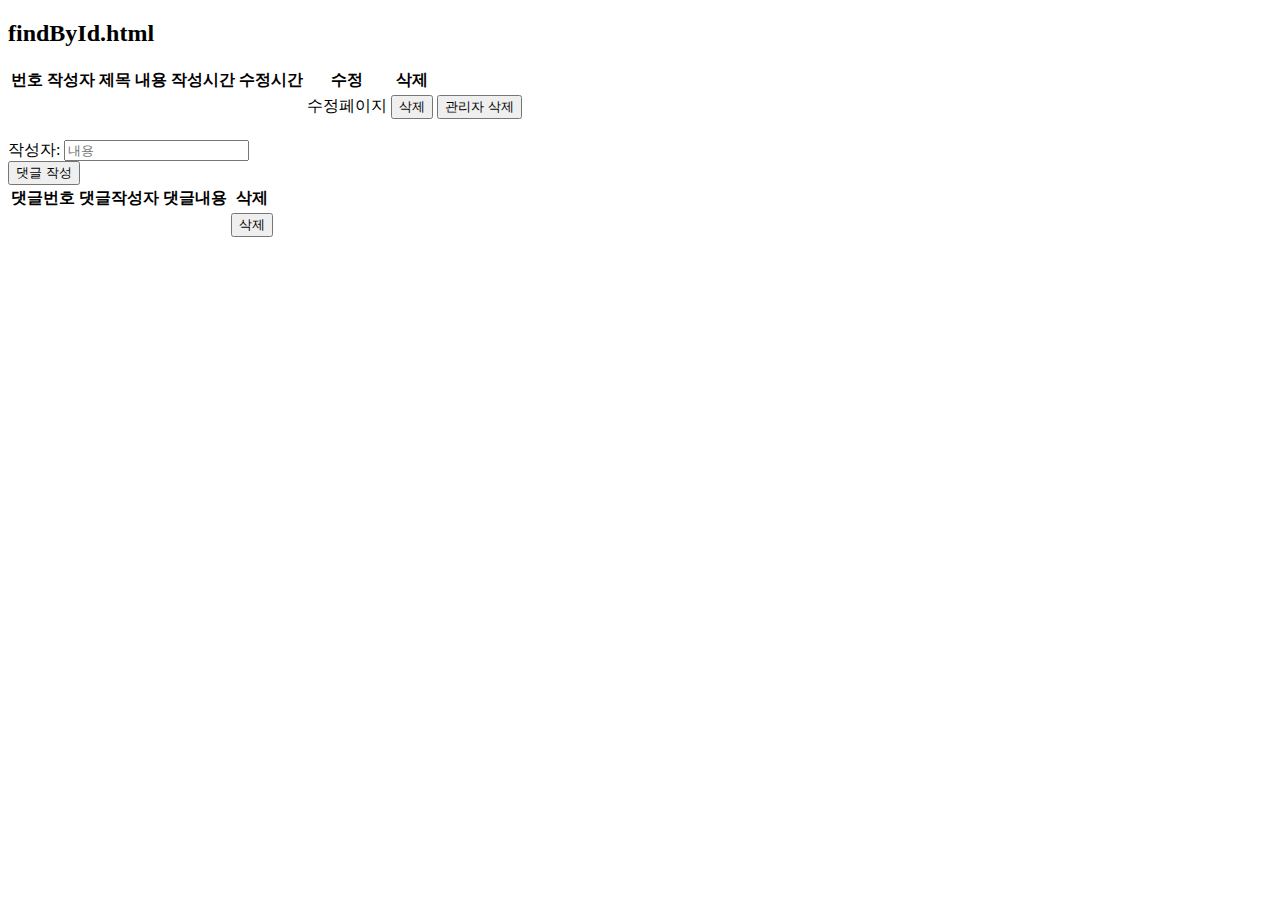
<file: src/main/resources/templates/board/findById.html>
<!DOCTYPE html>
<html lang="en" xmlns:th="http://www.thymeleaf.org">
<head>
    <meta charset="UTF-8">
    <title>Title</title>
    <script src="https://code.jquery.com/jquery-3.6.0.js"></script>
    <script>
        const boardDelete = (boardId) => {
            const reqUrl="/board/"+boardId
            $.ajax({
                type: "delete",
                url: reqUrl,
                success: function () {
                    console.log("ajax 성공")
                    location.href = "/board/"
                },
                error: function () {
                    alert("ajax 실패")
                }
            })
        }
    </script>
</head>
<style>
    img {
        width: 100%;
    }
</style>
<body>
<h2>findById.html</h2>
<table>
    <thead>
        <tr>
            <th>번호</th>
            <th>작성자</th>
            <th>제목</th>
            <th>내용</th>
            <th>작성시간</th>
            <th>수정시간</th>
            <th>수정</th>
            <th>삭제</th>
        </tr>
    </thead>
    <tbody>
        <tr>
            <td th:text="${board.boardId}"></td>
            <td th:text="${board.boardWriter}"></td>
            <td th:text="${board.boardTitle}"></td>
            <td th:text="${board.boardContents}"></td>
            <td th:text="${board.createTime}"></td>
            <td th:text="${board.updateTime}"></td>
            <td><a th:if="${board.memberId.equals(session.loginId)}" th:href="@{|/board/update/${board.boardId}|}">수정페이지</a></td>
            <td><button th:if="${board.memberId.equals(session.loginId)}" th:onclick="boardDelete([[${board.boardId}]])">삭제</button></td>
            <td><button th:if="${session.loginEmail.equals('admin')}" th:onclick="boardDelete([[${board.boardId}]])">관리자 삭제</button></td>
        </tr>
    </tbody>
</table>
<img th:src="@{|/image/${board.boardFilename}|}">

<div id="comment-write">
    <span>작성자: </span>
    <span th:text="${session.loginEmail}"></span>
    <input type="text" id="commentContents" placeholder="내용"><br>
    <button id="comment-write-btn">댓글 작성</button>
</div>

<table>
    <thead>
        <tr>
            <th>댓글번호</th>
            <th>댓글작성자</th>
            <th>댓글내용</th>
            <th>삭제</th>
        </tr>
    </thead>
    <tbody>
        <tr th:each="comment: ${comment}">
            <td th:text="${comment.commentId}"></td>
            <td th:text="${comment.commentWriter}"></td>
            <td th:text="${comment.commentContents}"></td>
            <td><button th:if="${board.memberId.equals(session.loginId)}" th:onclick="boardDelete([[${board.boardId}]])">삭제</button></td>
        </tr>
    </tbody>
</table>

</body>
<script>
    $("#comment-write-btn").click(function () {
        console.log("댓글 등록 버튼 클릭")
        const memberId = "[[${board.memberId}]]"
        const commentContents = $("#commentContents").val()
        const boardId = "[[${board.boardId}]]"
        console.log(memberId, boardId, commentContents)
        $.ajax({
            type: "post",
            url: "/comment/save",
            data: {
                "memberId" : memberId,
                "commentContents" : commentContents,
                "boardId" : boardId
            },
            dataType: "json",
            success: function (result) {
                console.log(result)
                location.reload()
            },
            error: function (result) {
                alert("ajax 실페")
            }
        })
    })
</script>
</html>
</file>
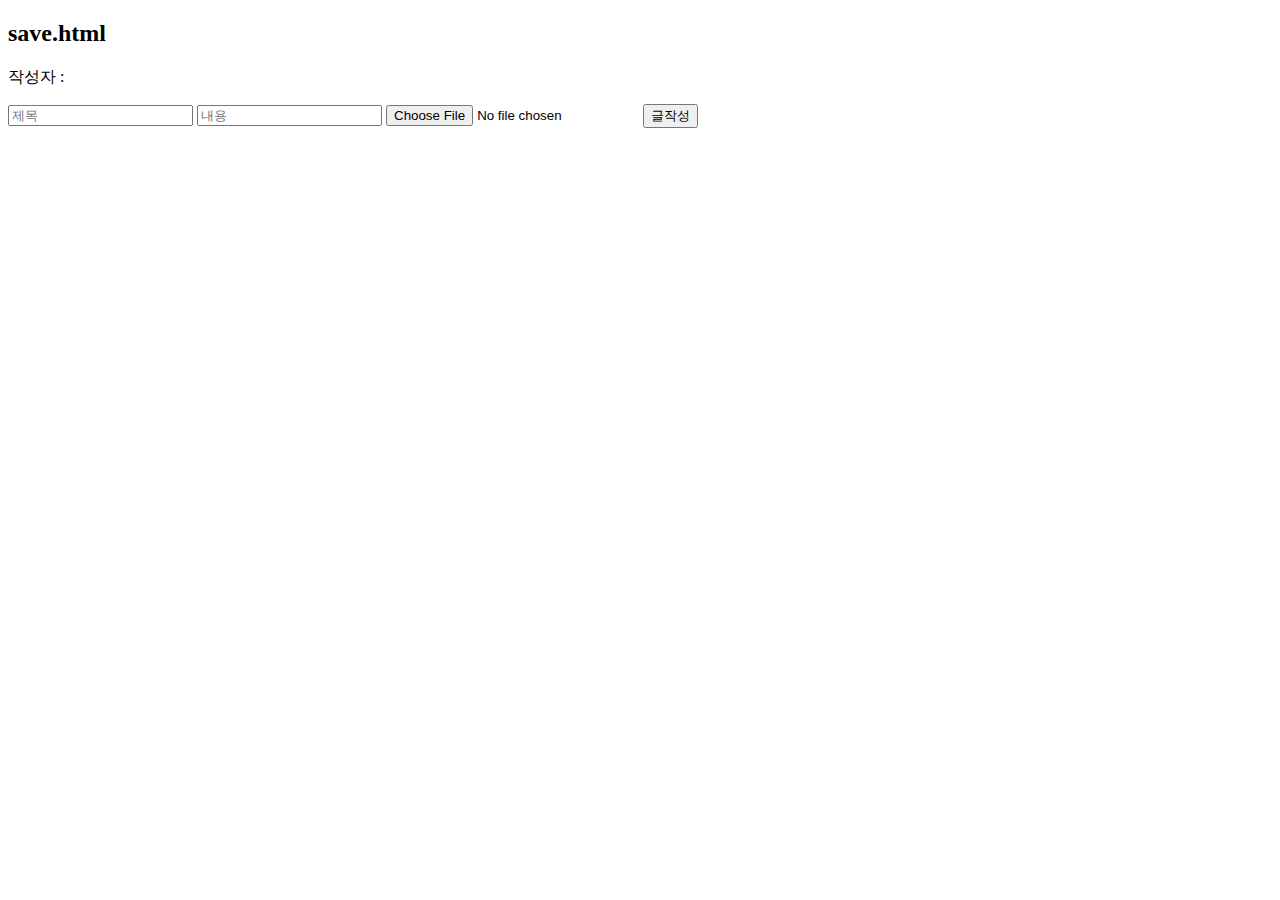
<file: src/main/resources/templates/board/save.html>
<!DOCTYPE html>
<html lang="en" xmlns:th="http://www.thymeleaf.org">
<head>
    <meta charset="UTF-8">
    <title>Title</title>
</head>
<body>
<h2>save.html</h2>
작성자 : <p th:text="${session.loginEmail}"></p>
<form action="/board/save" method="post" enctype="multipart/form-data" th:object="${board}">
    <input type="hidden" id="memberId" name="memberId" th:value="${session.loginId}" readonly>
    <input type="text" th:field="*{boardTitle}" placeholder="제목">
    <input type="text" th:field="*{boardContents}" placeholder="내용">
    <input type="file" th:field="*{boardFile}">
    <input type="submit" value="글작성">
</form>
</body>
</html>
</file>
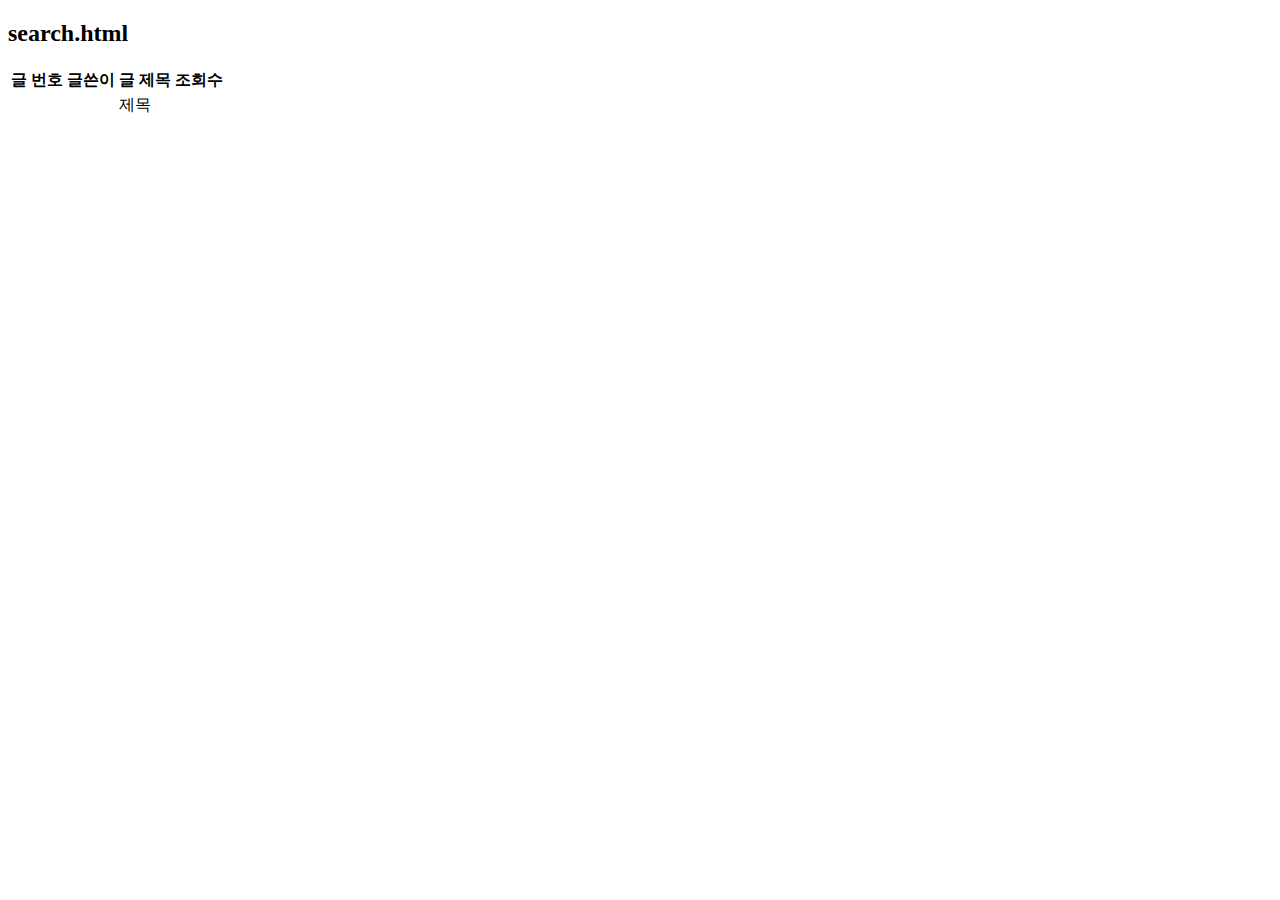
<file: src/main/resources/templates/board/search.html>
<!DOCTYPE html>
<html xmlns:th="http://www.thymeleaf.org">
<link href="https://cdn.jsdelivr.net/npm/bootstrap@5.1.3/dist/css/bootstrap.min.css" rel="stylesheet" integrity="sha384-1BmE4kWBq78iYhFldvKuhfTAU6auU8tT94WrHftjDbrCEXSU1oBoqyl2QvZ6jIW3" crossorigin="anonymous">
<script src="https://cdn.jsdelivr.net/npm/bootstrap@5.1.3/dist/js/bootstrap.bundle.min.js" integrity="sha384-ka7Sk0Gln4gmtz2MlQnikT1wXgYsOg+OMhuP+IlRH9sENBO0LRn5q+8nbTov4+1p" crossorigin="anonymous"></script>
<body class="container">

<h2>search.html</h2>

<table class="table table-hover">
    <thead>
    <tr>
        <th scope="col">글 번호</th>
        <th scope="col">글쓴이</th>
        <th scope="col">글 제목</th>
        <th scope="col">조회수</th>
    </tr>
    </thead>
    <tbody>
    <tr th:each="board: ${boardList}">
        <td th:text="${board.boardId}"></td>
        <td th:text="${board.boardWriter}"></td>
        <td><a th:href="@{|/board/${board.boardId}|}" th:text="${board.boardTitle}">제목</a></td>
        <td th:text="${board.boardHits}"></td>
    </tr>
    </tbody>
</table>
</file>
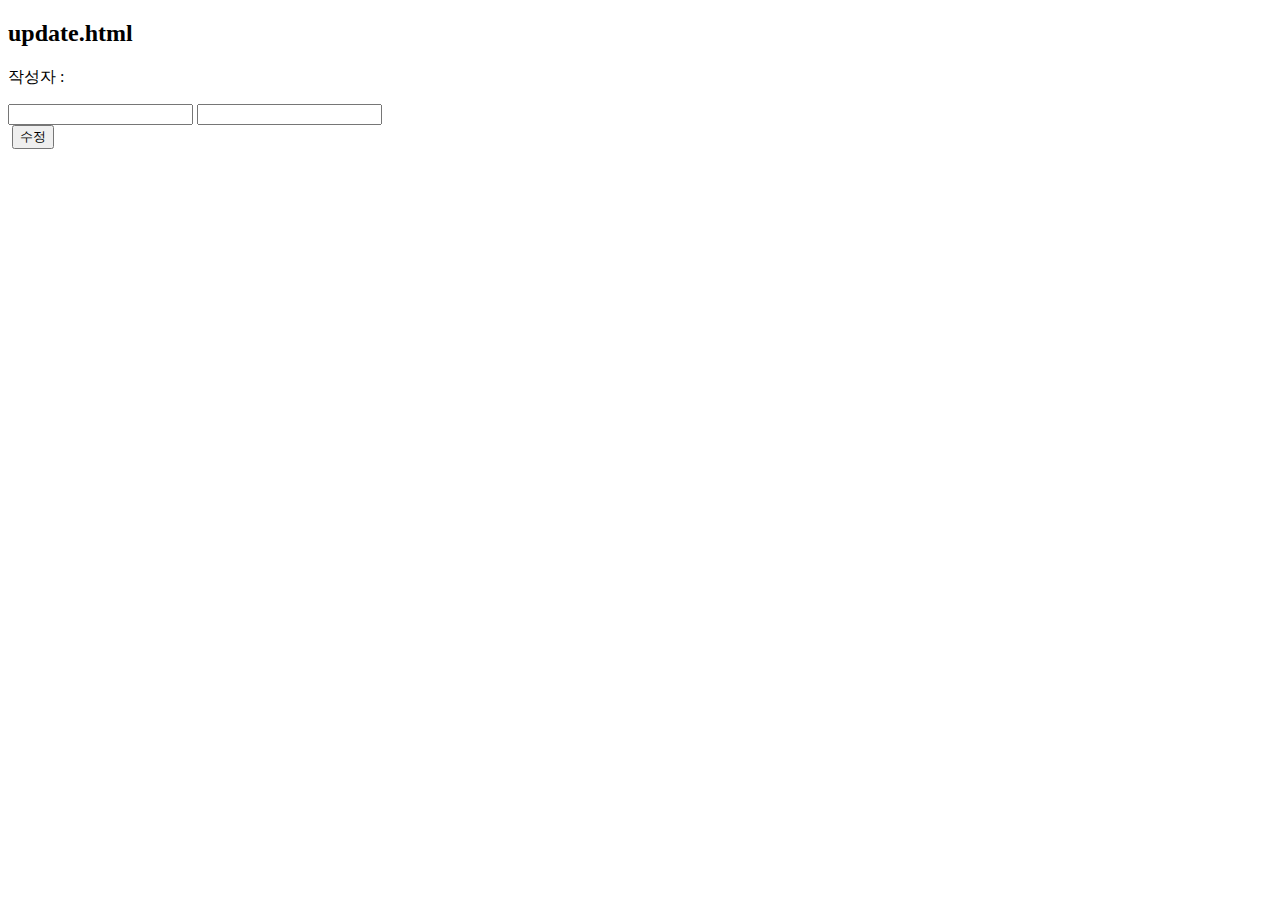
<file: src/main/resources/templates/board/update.html>
<!DOCTYPE html>
<html lang="en" xmlns:th="http://www.thymeleaf.org">
<head>
    <meta charset="UTF-8">
    <title>Title</title>
    <script src="https://code.jquery.com/jquery-3.6.0.js"></script>
    <script>
        const update = () => {
            const bid = document.getElementById("boardId").value
            const mid = document.getElementById("memberId").value
            const title = document.getElementById("boardTitle").value
            const contents = document.getElementById("boardContents").value
            const filename = document.getElementById("boardFilename").value
                const updateData = JSON.stringify({
                    boardId: bid,
                    memberId: mid,
                    boardTitle: title,
                    boardContents:contents,
                    boardFilename: filename
                })
                const reqURL = "/board/"+bid
                $.ajax({
                    type: "put",
                    data: updateData,
                    url: reqURL,
                    contentType: "application/json",
                    success: function () {
                        location.href = reqURL
                    },
                    error: function () {
                        alert("ajax 오류")
                    }
                })

        }
    </script>
</head>
<body>
<h2>update.html</h2>
작성자 : <p th:text="${session.loginEmail}"></p>
<form action="/board/mypage" method="post">
    <input type="hidden" th:value="${board.boardId}" id="boardId" name="boardId" readonly>
    <input type="hidden" th:value="${board.memberId}" id="memberId" name="memberId" readonly>
    <input type="hidden" th:value="${board.boardFilename}" id="boardFilename" name="boardFilename" readonly>
    <input type="text" th:value="${board.boardTitle}" id="boardTitle" name="boardTitle">
    <input type="text" th:value="${board.boardContents}" id="boardContents" name="boardContents">
</form>
<img th:src="@{|/image/${board.boardFilename}|}" alt="">
<button onclick="update()">수정</button>
</body>
</html>
</file>
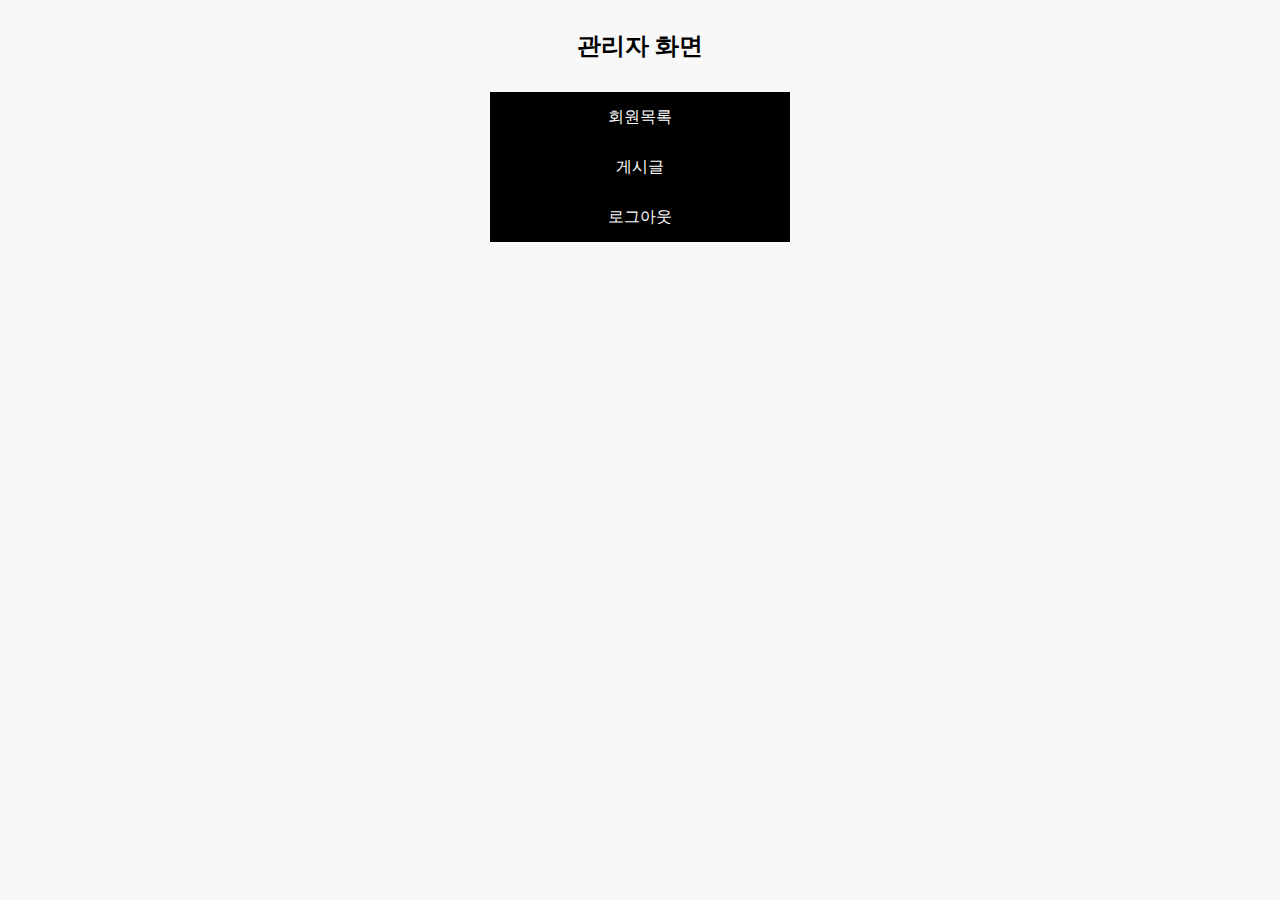
<file: src/main/resources/templates/member/admin.html>
<!DOCTYPE html>
<html lang="en">
<head>
    <meta charset="UTF-8">
    <title>Title</title>
</head>
<style>
    * {
        padding: 0;
        margin: 0;
        font-family: 'Roboto', sans-serif;
        position: relative;
        box-sizing: border-box;
    }

    li, ul, ol {
        list-style: none;
    }

    html, body {
        width: 100%;
        height: 100%;
        background-color: #f8f8f8;
    }

    body {
        overflow-x: hidden;
    }

    a:link {
        text-decoration: none;
    }

    a:visited {
        color: black;
    }

    ::selection {
        background-color: black;
        color: white;
    }

    /*::placeholder {*/
    /*    color: white;*/
    /*}*/

    .clear {
        clear: both;
    }

    .wrap {
        width: 100%;
        height: 100%;
        display: flex;
        flex-direction: column;
        align-items: center;
    }

    h2 {
        margin: 30px 0;
    }

    .wrap div {
        width: 300px;
        display: flex;
        flex-direction: column;
        align-items: center;
        background-color: black;
    }

    .wrap div a {
        width: 100%;
        height: 50px;
        color: white;
        display: flex;
        align-items: center;
        justify-content: center;
        transition: 0.3s;
    }

    .wrap div a:hover {
        background-color: #ea2328;
    }
</style>
<body>
<div class="wrap">
    <h2>관리자 화면</h2>
    <div>
        <a href="/member/">회원목록</a>
        <a href="/board/">게시글</a>
        <a href="/member/logout">로그아웃</a>
    </div>

</div>
</body>
</html>
</file>
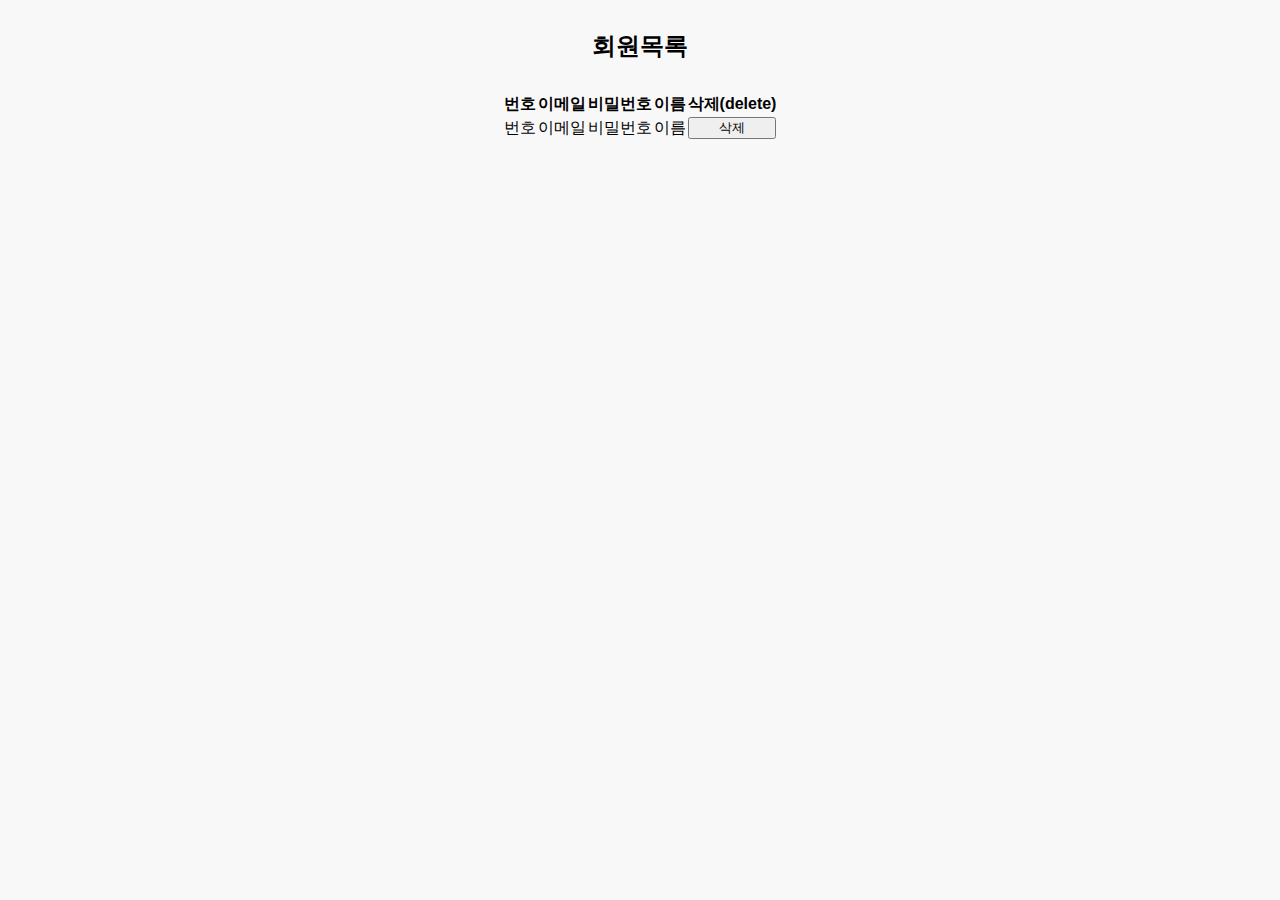
<file: src/main/resources/templates/member/findAll.html>
<!DOCTYPE html>
<html lang="en" xmlns:th="http://www.thymeleaf.org">
<head>
    <meta charset="UTF-8">
    <title>Title</title>
    <script src="https://code.jquery.com/jquery-3.6.0.js"></script>
    <script>
        function deleteById(memberId) {
            console.log(memberId)
            const reqUrl = "/member/" + memberId
            $.ajax({
                type: "delete",
                url: reqUrl,
                success: function () {
                    console.log("ajax 성공")
                    location.href = "/member/"
                },
                error: function () {
                    alert("ajax 실패")
                }

            })
        }

    </script>
</head>
<style>
    * {
        padding: 0;
        margin: 0;
        font-family: 'Roboto', sans-serif;
        position: relative;
        box-sizing: border-box;
    }

    li, ul, ol {
        list-style: none;
    }

    html, body {
        width: 100%;
        height: 100%;
        background-color: #f8f8f8;
    }

    body {
        overflow-x: hidden;
    }

    a:link {
        text-decoration: none;
    }

    a:visited {
        color: black;
    }

    ::selection {
        background-color: black;
        color: white;
    }

    /*::placeholder {*/
    /*    color: white;*/
    /*}*/

    .clear {
        clear: both;
    }

    .wrap {
        width: 100%;
        height: 100%;
        display: flex;
        flex-direction: column;
        align-items: center;
    }
    h2 {
        margin: 30px 0;
    }

    button {
        width: 100%;
    }

</style>
<body>
<div class="wrap">
    <h2>회원목록</h2>
    <div id="root"></div>
    <table>
        <thead>
        <tr>
            <th>번호</th>
            <th>이메일</th>
            <th>비밀번호</th>
            <th>이름</th>
            <th>삭제(delete)</th>
        </tr>
        </thead>
        <tbody>
        <tr th:each="member: ${memberList}">
            <td th:text="${member.memberId}">번호</td>
            <td th:text="${member.memberEmail}">이메일</td>
            <td th:text="${member.memberPassword}">비밀번호</td>
            <td th:text="${member.memberName}">이름</td>
            <td>
                <button th:onclick="deleteById([[${member.memberId}]])">삭제</button>
            </td>
        </tr>
        </tbody>
    </table>
    <div id="detail-view"></div>
</div>
</body>
</html>
</file>
